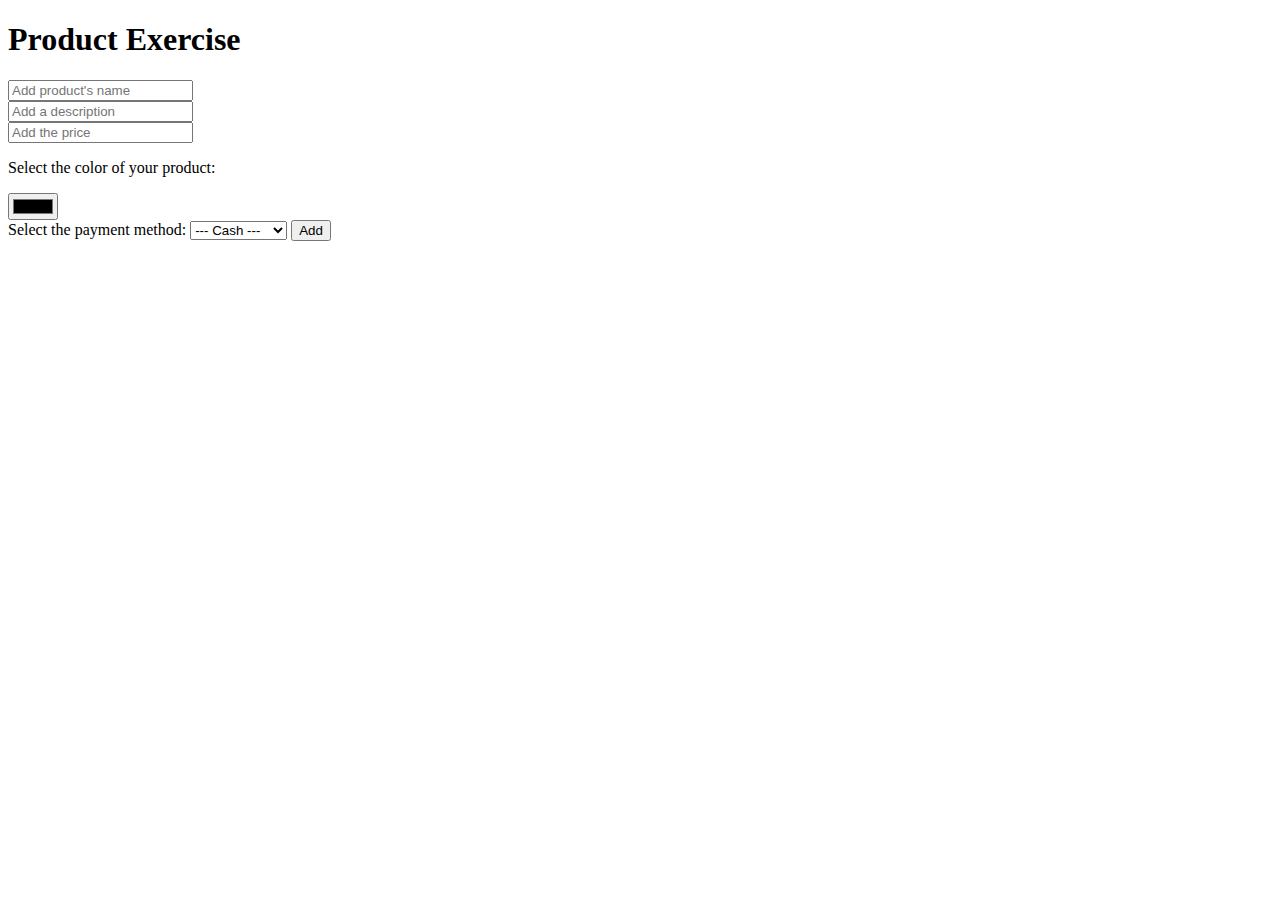
<file: form.html>
<!DOCTYPE html>
<html lang="en">
<head>
    <meta charset="UTF-8">
    <meta name="viewport" content="width=device-width, initial-scale=1.0">
    <title>Forms</title>
    <style>
        .form-container{
            display: block;
        }
        .color{
            display: block;
        }
    </style>
</head>
<body>
    <h1>Product Exercise</h1>

    <form class="container">
        <input class="form-container" type="text" placeholder="Add product's name" required>
        <input class="form-container" type="text" placeholder="Add a description" required>
        <input class="form-container" type="number"placeholder="Add the price" required>
        <div class="color">
            <p>Select the color of your product:</p>
            <input type="color">
        </div>
        <label>Select the payment method:</label>
        <select required>
            <option value="option1">--- Cash ---</option>
            <option value="option2">--- Card ---</option>
            <option value="option3">--- Paypal ---</option>
        </select>
        <button>Add</button>
    <form>
</body>
</html>
</file>
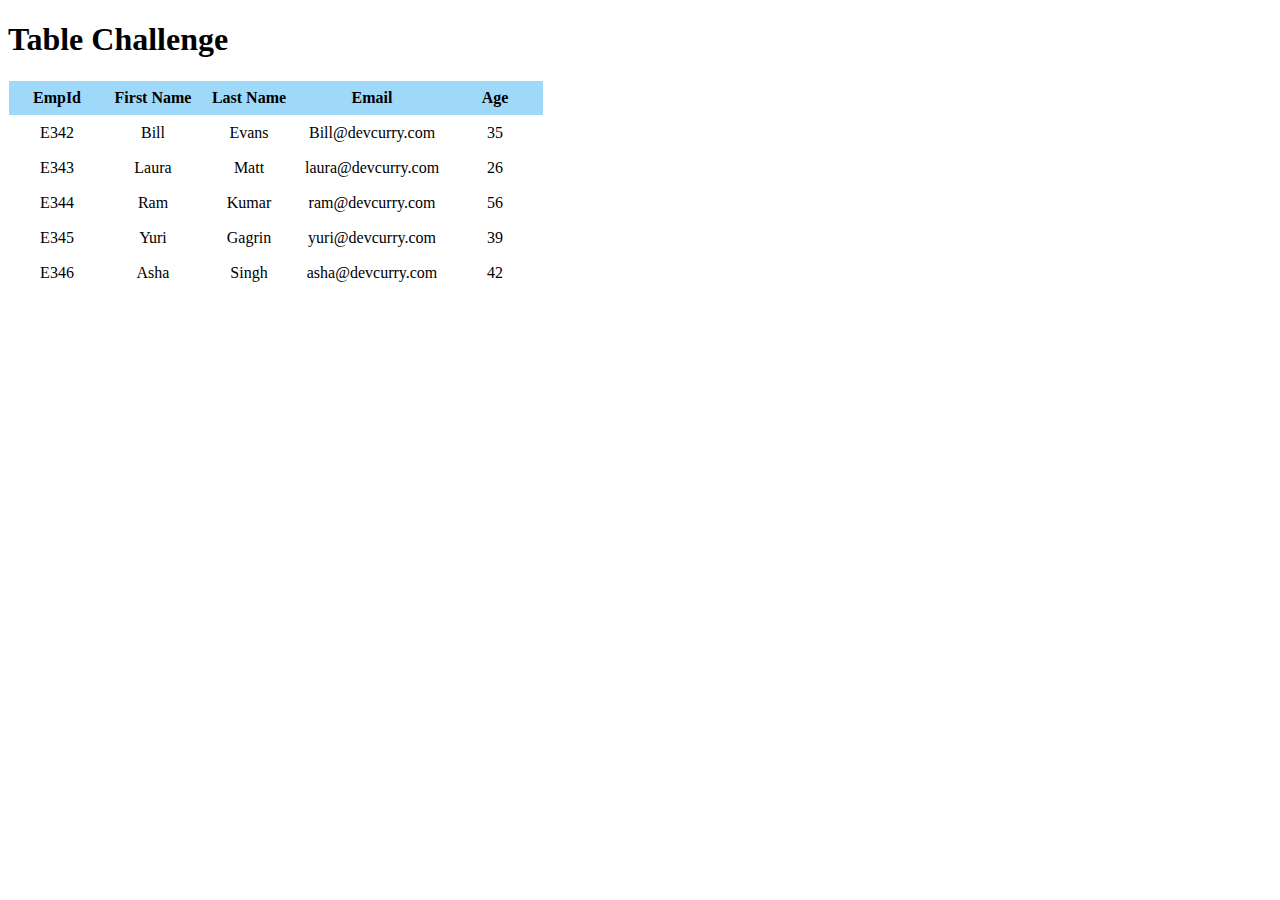
<file: table.html>
<!DOCTYPE html>
<html lang="en">
<head>
    <meta charset="UTF-8">
    <meta name="viewport" content="width=device-width, initial-scale=1.0">
    <title>Table Challenge</title>
    <style>
        table{
            border: 1px solid white;
            border-collapse: collapse;
        }
        td,th{
            border-bottom: 1px solid white;
            width: 5rem;
            padding: .5rem;
            text-align: center;
        }
        tr:nth-child(tbody){
            background-color: #91bdc9;
        }
        thead{
            background-color: rgba(152, 214, 250, 0.933);
        }
        .alert{
            font-style:blue;
        }

    </style>
</head>
<body>
    <h1>Table Challenge</h1>

    <table>
        <thead>
            <tr>
                <th class="alert">EmpId</th>
                <th>First Name</th>
                <th>Last Name</th>
                <th>Email</th>
                <th>Age</th>
            </tr>
        </thead>
        <tbody>
            <tr>
                <td>E342</td>
                <td>Bill</td>
                <td>Evans</td>
                <td>Bill@devcurry.com</td>
                <td>35</td>
            </tr>
            <tr>
                <td>E343</td>
                <td>Laura</td>
                <td>Matt</td>
                <td>laura@devcurry.com</td>
                <td>26</td>
            </tr>
            <tr>
                <td>E344</td>
                <td>Ram</td>
                <td>Kumar</td>
                <td>ram@devcurry.com</td>
                <td>56</td>
            </tr>
            <tr>
                <td>E345</td>
                <td>Yuri</td>
                <td>Gagrin</td>
                <td>yuri@devcurry.com</td>
                <td>39</td>
            </tr>
            <tr>
                <td>E346</td>
                <td>Asha</td>
                <td>Singh</td>
                <td>asha@devcurry.com</td>
                <td>42</td>
            </tr>
        </tbody>
    </table>
</body>
</html>
</file>
